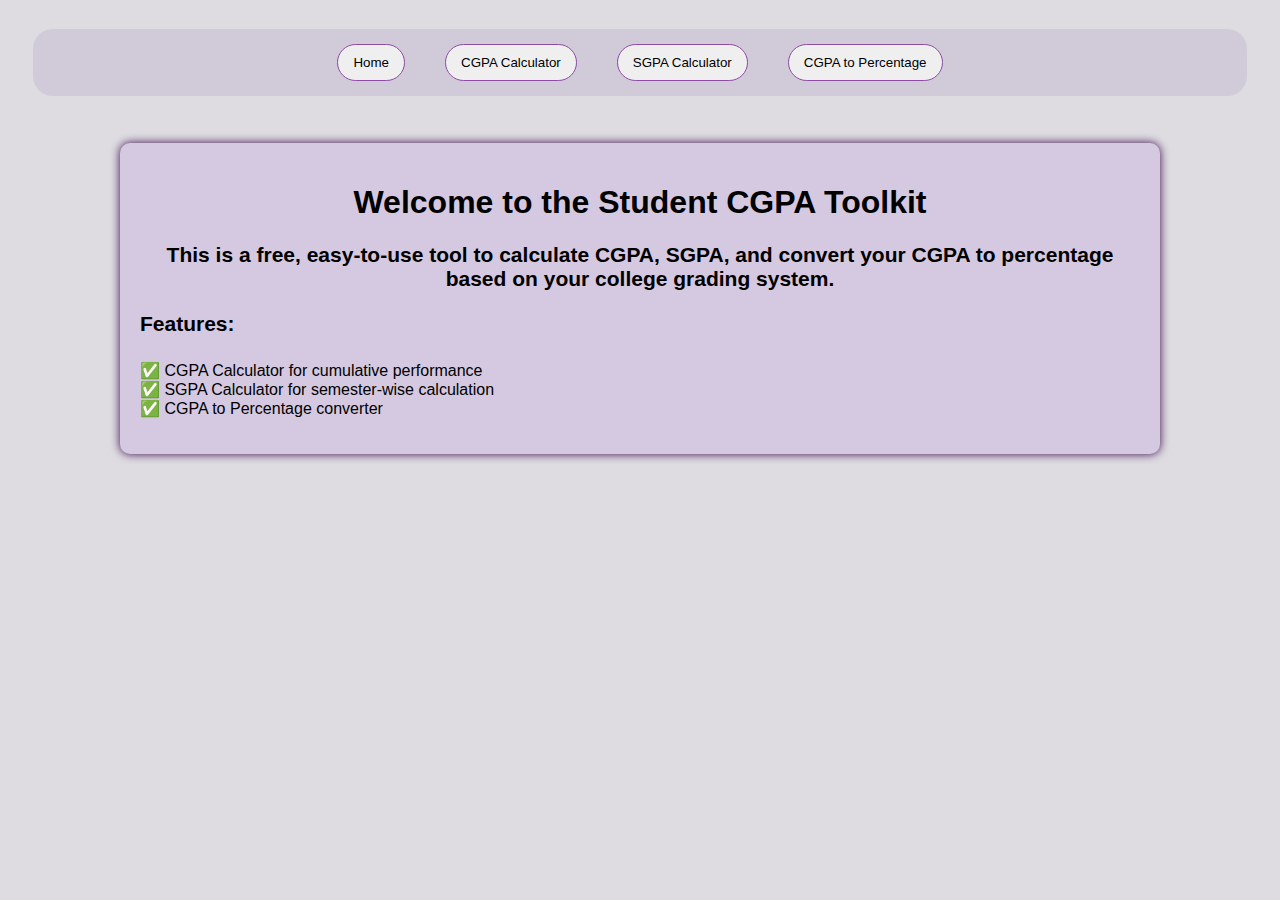
<file: index.html>
<!DOCTYPE html>
<html lang="en">

<head>
  <meta charset="UTF-8" />
  <meta name="viewport" content="width=device-width, initial-scale=1.0" />
  <title>CGPA Toolkit - Home</title>
  <link rel="stylesheet" href="style.css?v=2" />

</head>

<body>
  <nav>
    <ul class = "navBar">
      <li><a href="index.html"><button>Home</button></a></li>
      <li><a href="cgpa.html"><button>CGPA Calculator</button></a></li>
      <li><a href="sgpa.html"><button>SGPA Calculator</button></a></li>
      <li><a href="cgpa-to-percentage.html"><button>CGPA to Percentage</button></a></li>
    </ul>
  </nav>

  <div class="container">
    <section>
      <h1>Welcome to the Student CGPA Toolkit</h1>
      <p>This is a free, easy-to-use tool to calculate CGPA, SGPA, and convert your CGPA to percentage based on your college grading system.</p>

      <h2>Features:</h2>
      <ul class = "featureType">
        <li>✅ CGPA Calculator for cumulative performance</li>
        <li>✅ SGPA Calculator for semester-wise calculation</li>
        <li>✅ CGPA to Percentage converter</li>
      </ul>
    </section>
  </div>

  <script src="script.js"></script>
</body>

</html>
</file>
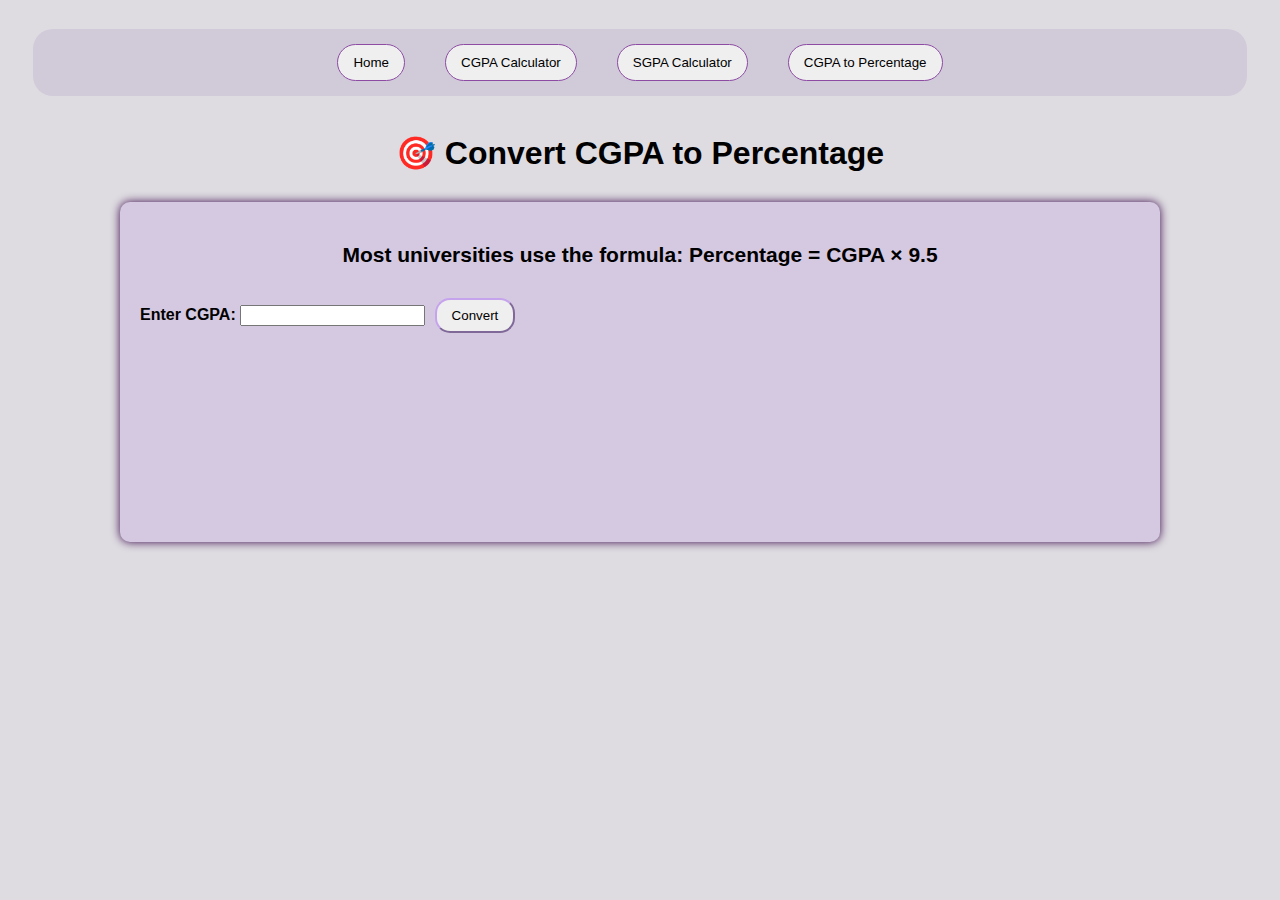
<file: cgpa-to-percentage.html>
<!DOCTYPE html>
<html lang="en">

<head>
  <meta charset="UTF-8" />
  <meta name="viewport" content="width=device-width, initial-scale=1.0" />
  <title>CGPA to Percentage</title>
  <link rel="stylesheet" href="style.css?v=2" />

</head>

<body>
  <nav>
    <ul>
      <li><a href="index.html"><button>Home</button></a></li>
      <li><a href="cgpa.html"><button>CGPA Calculator</button></a></li>
      <li><a href="sgpa.html"><button>SGPA Calculator</button></a></li>
      <li><a href="cgpa-to-percentage.html"><button>CGPA to Percentage</button></a></li>
    </ul>
  </nav>

    <section>
      <h1>🎯 Convert CGPA to Percentage</h1>
      <div class="container3">
      <p>Most universities use the formula: <strong>Percentage = CGPA × 9.5</strong></p>

      <label>Enter CGPA:
        <input type="number" id="cgpaInput" step="0.01" />
        <button onclick="convert()">Convert</button>
      </label>

      <div id="percentResult" class="result"></div>
    </section>
  </div>

  <script>
    function convert() {
      const cgpa = parseFloat(document.getElementById("cgpaInput").value);
      const resultBox = document.getElementById("percentResult");

      if (isNaN(cgpa) || cgpa < 0 || cgpa > 10) {
        resultBox.innerText = "⚠️ Please enter a valid CGPA between 0 and 10.";
        return;
      }

      const percentage = (cgpa * 9.5).toFixed(2);
      resultBox.innerText = `📊 Your Percentage is: ${percentage}%`;
    }
  </script>
</body>

</html>
</file>
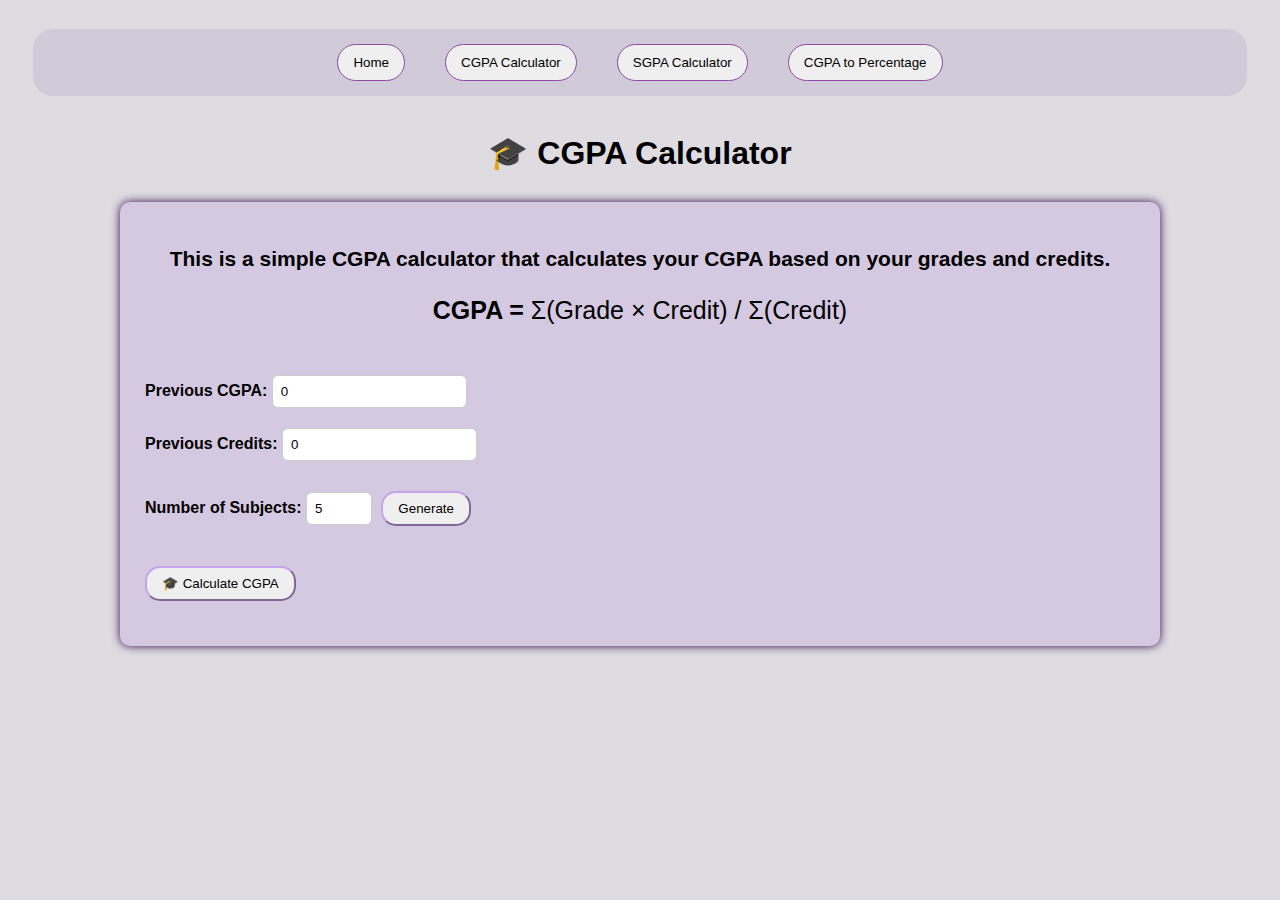
<file: cgpa.html>
<!DOCTYPE html>
<html lang="en">
<head>
  <meta charset="UTF-8" />
  <meta name="viewport" content="width=device-width, initial-scale=1.0"/>
  <title>CGPA Calculator</title>
  <link rel="stylesheet" href="style.css?v=2" />

</head>
<body>
   <nav>
    <ul>
      <li><a href="index.html"><button>Home</button></a></li>
      <li><a href="cgpa.html"><button>CGPA Calculator</button></a></li>
      <li><a href="sgpa.html"><button>SGPA Calculator</button></a></li>
      <li><a href="cgpa-to-percentage.html"><button>CGPA to Percentage</button></a></li>
    </ul>
  </nav>
  <section>
    <h1>🎓 CGPA Calculator</h1>
    <div class="container1">
      <p class="description">
        This is a simple CGPA calculator that calculates your CGPA based on your grades and credits.
      </p>
      <div class="formula">
        <strong>CGPA =</strong>
        <span class="formula-math">Σ(Grade × Credit) / Σ(Credit)</span>
      </div>

      <div class="row">
        <label>Previous CGPA:
          <input type="number" id="prevCgpa" step="0.001" value="0" />
        </label>
      </div>

      <div class="row">
        <label>Previous Credits:
          <input type="number" id="prevCredits" step="0.1" value="0" />
        </label>
      </div>

      <div class="row">
        <label for="subjectCount">Number of Subjects:
          <input type="number" id="subjectCount" min="1" max="10" value="5" />
          <button type="button" onclick="generateSubjects()">Generate</button>
        </label>
      </div>

      <div id="subjectFields"></div>

      <form id="cgpaForm">
        <button type="submit">🎓 Calculate CGPA</button>
      </form>

      <div id="errorMessage" class="error"></div>
      <div id="cgpaResult" class="result"></div>
    </div>
  </section>

  <script src="cgpa.js"></script>
</body>
</html>
</file>
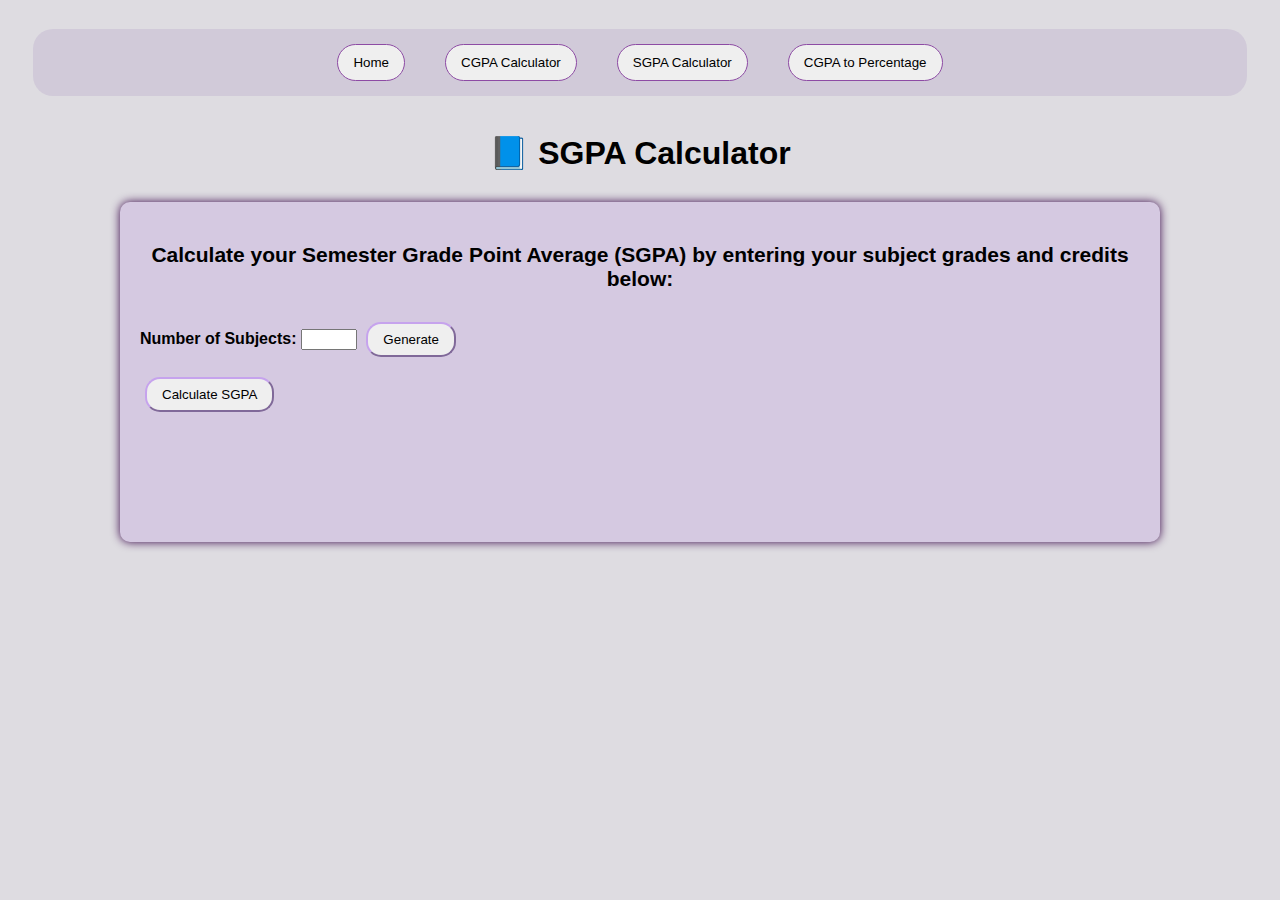
<file: sgpa.html>
<!DOCTYPE html>
<html lang="en">

<head>
  <meta charset="UTF-8" />
  <meta name="viewport" content="width=device-width, initial-scale=1.0" />
  <title>SGPA Calculator</title>
  <link rel="stylesheet" href="style.css?v=2" />

</head>

<body>
  <nav>
    <ul>
      <li><a href="index.html"><button>Home</button></a></li>
      <li><a href="cgpa.html"><button>CGPA Calculator</button></a></li>
      <li><a href="sgpa.html"><button>SGPA Calculator</button></a></li>
      <li><a href="cgpa-to-percentage.html"><button>CGPA to Percentage</button></a></li>
    </ul>
  </nav>

    <section>
      <h1>📘 SGPA Calculator</h1>
      <div class="container2">
      <p>Calculate your Semester Grade Point Average (SGPA) by entering your subject grades and credits below:</p>

      <label for="subjectCount">Number of Subjects:
        <input type="number" id="subjectCount" min="1" max="12" />
        <button onclick="generateSubjects()">Generate</button>
      </label>

      <div id="subjectFields"></div>

      <form id="sgpaForm">
        <button type="submit">Calculate SGPA</button>
      </form>

      <div id="errorMessage" class="error"></div>
      <div id="sgpaResult" class="result"></div>
    </section>
  </div>

  <script>
    const gradeMap = {
      "A++": 10,
      "A+": 9,
      "A": 8,
      "B+": 7,
      "B": 6,
      "C": 5,
      "D": 0
    };

    function generateSubjects() {
      const count = parseInt(document.getElementById("subjectCount").value);
      const container = document.getElementById("subjectFields");
      container.innerHTML = "";

      for (let i = 1; i <= count; i++) {
        const div = document.createElement("div");
        div.classList.add("subject-box");
        div.innerHTML = `
          <h4>Subject #${i}</h4>
          <label>Grade:
            <select name="grade${i}">
              <option value="A++">A++</option>
              <option value="A+">A+</option>
              <option value="A">A</option>
              <option value="B+">B+</option>
              <option value="B">B</option>
              <option value="C">C</option>
              <option value="D">D</option>
            </select>
          </label>
          <label>Credit:
            <input type="number" name="credit${i}" step="0.1" min="0" max="10" required>
          </label>
        `;
        container.appendChild(div);
      }
    }

    document.getElementById("sgpaForm").addEventListener("submit", function (e) {
      e.preventDefault();
      const count = parseInt(document.getElementById("subjectCount").value);
      let totalPoints = 0;
      let totalCredits = 0;

      for (let i = 1; i <= count; i++) {
        const grade = gradeMap[document.querySelector(`[name=grade${i}]`).value];
        const credit = parseFloat(document.querySelector(`[name=credit${i}]`).value);
        if (isNaN(grade) || isNaN(credit)) {
          document.getElementById("errorMessage").innerText = `⚠️ Invalid input in Subject #${i}`;
          return;
        }
        totalPoints += grade * credit;
        totalCredits += credit;
      }

      const sgpa = totalCredits === 0 ? 0 : (totalPoints / totalCredits).toFixed(2);
      document.getElementById("errorMessage").innerText = "";
      document.getElementById("sgpaResult").innerText = `🎓 Your SGPA is: ${sgpa}`;
    });
  </script>
</body>

</html>
</file>
<file: style.css>
/*index.html css code*/
body {
    font-family: Arial, Helvetica, sans-serif;
    background: #dedce1;
    padding: 0 px;
    margin: 20px;
}
.container {
    max-width: 600px;
    background: #d5c9e1;
    padding: 20px;
    max-width: 1000px;
    margin: 30px auto;
    border-radius: 10px;
    box-shadow: 0 0 10px #39074a;
}
 h1 {
  text-align: center;
  color: #000000;
}
/* Section title */
h2 {
  margin-top: 0px;
  font-size: 21px;
  color: #000000;
  display: inline-block;
  padding-bottom: 0px;
}

/* Feature list */
ul {
  list-style: none; /* Removes default bullets */
  padding-left: 0;
  margin-top: 8px;
}

featureType ul li {
  background-color: #eeeeee;
  border-left: 5px solid #b47ae4;
  margin-bottom: 10px;
  padding: 10px 15px;
  font-size: 1.1rem;
  border-radius: 5px;
  transition: background-color 0.3s;
}

navBar ul li {
 background-color: #eeeeee;
  border-left: 5px solid #b47ae4;
  margin-bottom: 10px;
  padding: 10px 15px;
  font-size: 1.1rem;
  border-radius: 5px;
  transition: background-color 0.3s;
}

/* Hover effect for each item */
 featureType ul li:hover {
  background-color: #d0eafc;
  cursor: default;
}
p {
  text-align: center;
  font-weight:bold ;
  font-size: 21px;
}


/*cgpa.html css code*/

.container1 {
  max-width: 600px;
    background: #d5c9e1;
    padding: 20px;
    max-width: 1000px;
    margin: 30px auto;
    border-radius: 10px;
    box-shadow: 0 0 10px #39074a;
}
.description {
    color: #000000;
  font-size: 21px;
  font-weight: 750;
  text-align: center;
  line-height: 1.5;
}
.formula {
  font-size: 25px;
  margin-bottom: 50px;
  text-align: center;
}
.formula-math {
  font-size: 25px;
}
.row {
  text-align: left;
    display: flex;
    justify-content: space-between;
    gap: 10px;
    margin-bottom: 20px;
    flex-wrap: wrap;
    margin-inline-start: 5px;
}
button {
    margin:10px 5px;
    padding: 8px 15px;
    font-family: 'Segoe UI', Tahoma, Geneva, Verdana, sans-serif;
    font-weight: 500;
    border-radius: 15px;
    border-color: #c6a3ed;
}
 button:hover,
 button:focus,
 button:active {
  transform: translateY(4px); /* Moves the button down */
  background-color: #dedce1;  /* Optional: darker on hover */
}


/*sqpa.html css code*/

.container2 {
  height:300px;
    background: #d5c9e1;
    padding: 20px;
    max-width: 1000px;
    margin: 30px auto;
    border-radius: 10px;
    box-shadow: 0 0 10px #39074a;
}
.container2 label {
  font-weight: bold;
}

.container3 {
   height:300px;
    background: #d5c9e1;
    padding: 20px;
    max-width: 1000px;
    margin: 30px auto;
    border-radius: 10px;
    box-shadow: 0 0 10px #39074a;
}
.container3 label {
  font-weight: bold;
}
.row label {
  flex: 1;
    font-weight: bold;
}
.row input,
  .row select {
    flex: 2;
    padding: 8px;
    border-radius: 6px;
    border: 1px solid #ccc;
  }

   .button-container {
    text-align: center;
    margin: 20px 0;
  }
.subject {
    border: 1px solid #ccc;
    padding: 15px;
    margin-top: 10px;
    border-radius: 10px;
  }

  .subject-title {
    font-weight: bold;
    margin-bottom: 10px;
  }
nav {
  padding:1px 13px;
  text-align:centre;
}

nav button {
  margin: 5px;
  padding: 10px 15px;
  border-radius: 20px;
  border: 1px solid #8d4ba4;
  cursor: pointer;
transition: transform 0.2s ease, background-color 0.3s ease;
position: relative;
  
}
nav button:hover,
nav button:focus,
nav button:active {
  transform: translateY(4px); /* Moves the button down */
  background-color: #dac4e6;  /* Optional: darker on hover */
}


.inputs  {
  display:flex;
  gap: 20px;
  margin: 15px;
}
.inputs label {
  display: flex;
  flex-direction: column;
  font-weight: bold; 
}
subject-entry label {
  display: flex;
}

nav ul {
  background-color: #d1cad9;;
 list-style: none;
  padding: 10px;
  display: flex;
  justify-content: center;
  border-radius: 20px;
}
nav ul li {
  margin: 0 15px;
}

input {
    margin: px;
}

.error {
  color: red;
  font-weight: bold;
  margin-top: 15px;
}

.result {
  color: green;
  font-size: 18px;
  margin-top: 15px;
  font-weight: bold;
}
button:hover {
  background-color: #a9bfd7;
}
</file>
